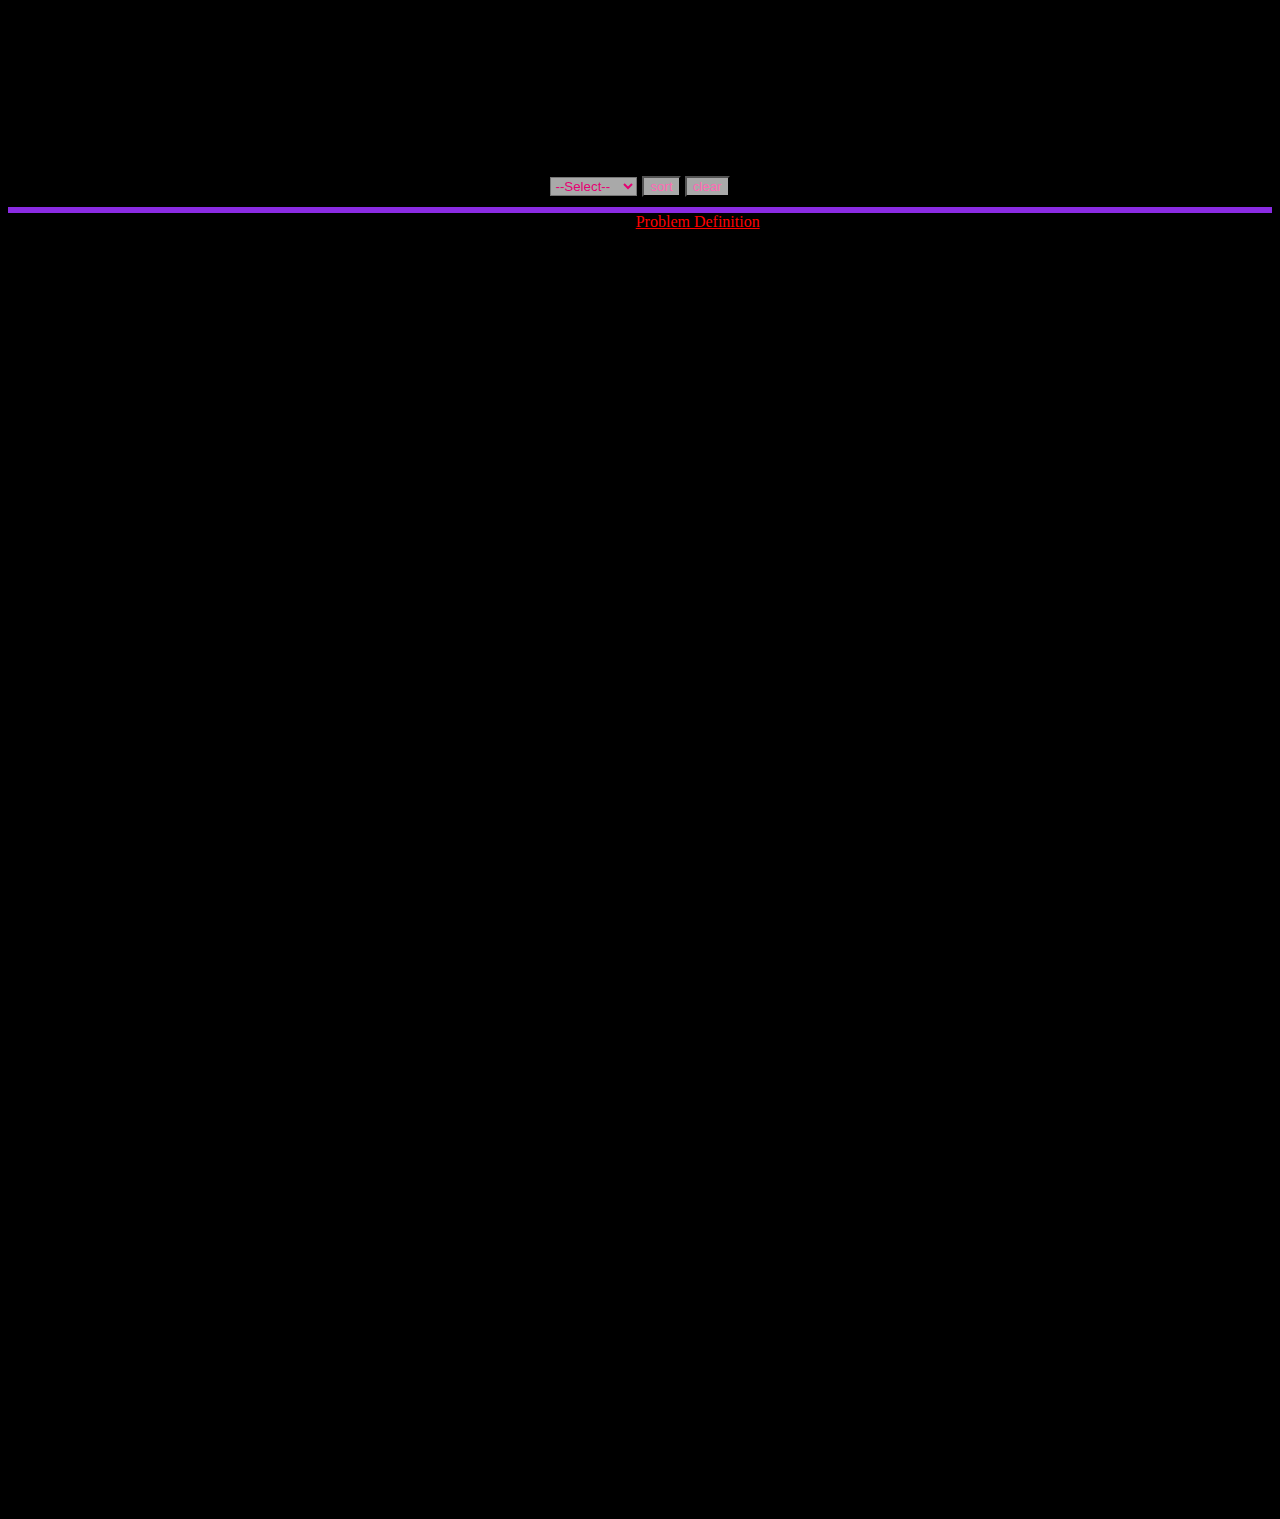
<file: index.html>
<!DOCTYPE html>
<html lang="en">
<head>
    <meta charset="UTF-8">
    <meta http-equiv="X-UA-Compatible" content="IE=edge">
    <meta name="viewport" content="width=device-width, initial-scale=1.0">
    <link rel="stylesheet" href="/css/main.css">
    <title>Project</title>
    
</head>

<body>
    <main>
      <h1>Frontend-1-Javascript-Assignment</h1>
      <h2>Created By</h2>
      <h3>Emil Sundén</h3>
    <label for="sorting-option" class="sorting-wrapper"></label>
    <select id="sorting-option" name="sorting-option">
      <option value="">--Select--</option>
      <option value="personality">firstname</option>
      <option value="lastname">lastname</option>
      <option value="group">group</option>
      <option value="personality">personality</option>
      <option value="discord">discord</option>
      <input class="sort-button" type="submit" value="sort">
      <input class="clear-button" type="submit" value="clear">
    <table id="table"></table>
    <span>&copy&copy Emil Sunden </span>
    <a href="description.html">Problem Definition</a>
</main>
<script src="/js/sandbox.js"></script>
</body>
</html>
</file>
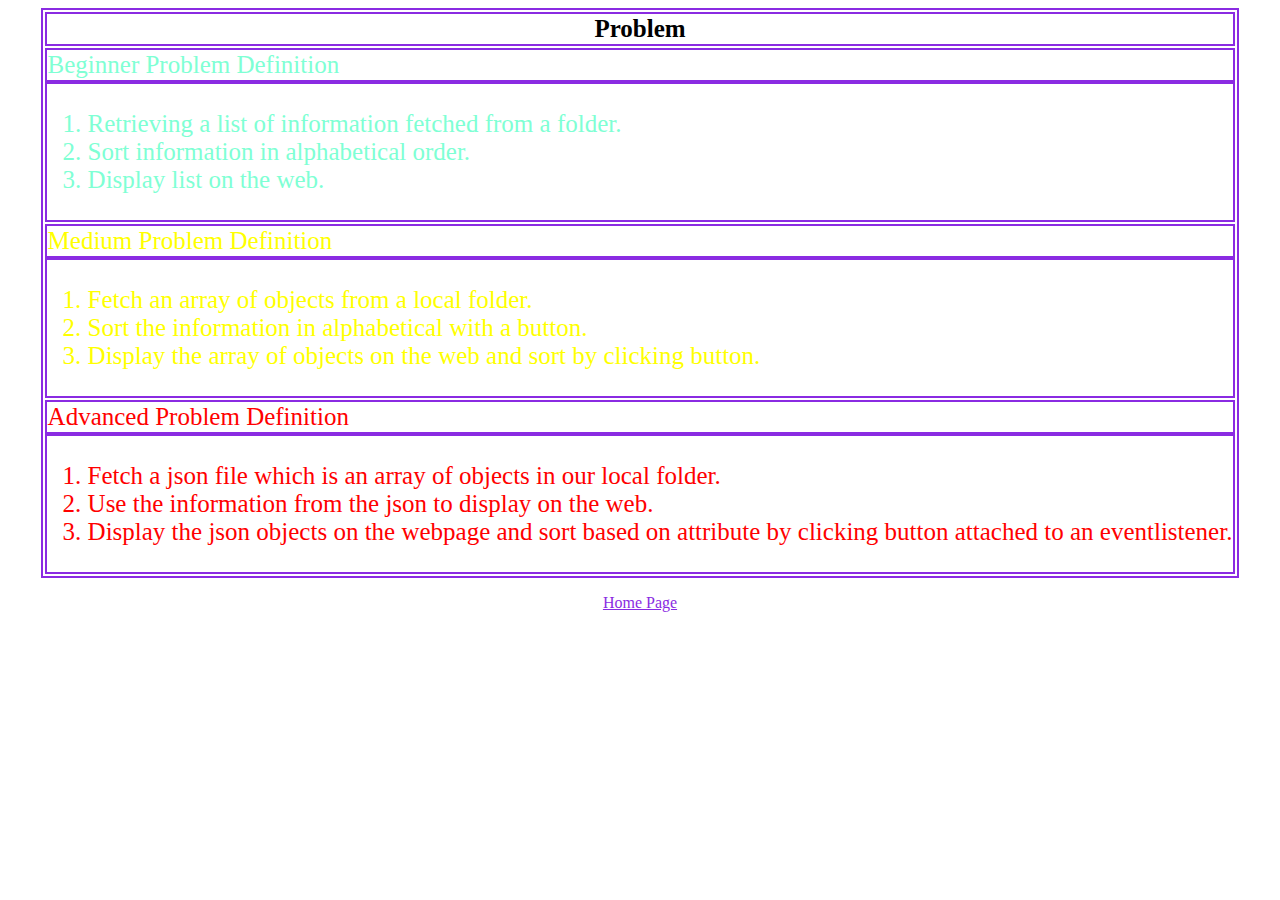
<file: description.html>
<!DOCTYPE html>
<html lang="en">
<head>
    <meta charset="UTF-8">
    <meta http-equiv="X-UA-Compatible" content="IE=edge">
    <meta name="viewport" content="width=device-width, initial-scale=1.0">
    <link rel="stylesheet" href="/css/description.css">
    <title>Document</title>
</head>
<body>
    
        <table>
            <tr>
                <th id="problem">Problem</th>
            </tr>

            <tr id="beginner">
                <td>Beginner Problem Definition</td>
                <td>
                    <ol>
                    <li>Retrieving a list of information fetched from a folder.</li>
                    <li>Sort information in alphabetical order.</li>
                    <li>Display list on the web.</li>
                    </ol>
                </td>
            </tr>

            <tr id="medium">   
                <td>Medium Problem Definition</td>
                <td>
                    <ol>
                        <li>Fetch an array of objects from a local folder.</li>
                        <li>Sort the information in alphabetical with a button.</li>
                        <li>Display the array of objects on the web and sort by clicking button.</li>
                    </ol>
                </td>
            </tr>

            <tr id="advanced">
                <td>Advanced Problem Definition</td>
                <td>
                    <ol>
                        <li>Fetch a json file which is an array of objects in our local folder.</li>
                        <li>Use the information from the json to display on the web.</li>
                        <li>Display the json objects on the webpage and sort based on attribute by clicking button attached to an eventlistener.</li>
                    </ol>
                </td>
            </tr>
        </table>
        <p id="paragraph"><a href="/index.html">Home Page</a></p>
   
</body>
</html>
</file>
<file: css/main.css>
#table,
th,
td {
  table-layout: fixed;
  width: 100%;
  margin-top: 10px;
  border: 3px solid blueviolet;
  margin-left: auto;
  margin-right: auto;
  display: flexbox;
  font-size: large;
  color: rgb(156, 54, 74);
}
th {
  padding-left: 50px;
  padding-right: 50px;
  font-size: 20px;
  color: crimson;
  box-shadow: 1px 1px;
}
main {
  align-content: center;
  text-align: center;
}

.sort-button {
  margin-left: 5px;
}

body {
  padding-bottom: 100%;
  height: auto;
  text-align: center;
  background-color: black;
}

.glow {
  font-size: 5px;
  color: #fff;
  text-align: center;
  animation: glow 1s ease-in-out infinite alternate;
}

@-webkit-keyframes glow {
  from {
    text-shadow: 0 0 10px #fff, 0 0 20px #fff, 0 0 30px #e60073,
      0 0 40px #e60073, 0 0 50px #e60073, 0 0 60px #e60073, 0 0 70px #e60073;
  }

  to {
    text-shadow: 0 0 20px #fff, 0 0 30px #ff4da6, 0 0 40px #ff4da6,
      0 0 50px #ff4da6, 0 0 60px #ff4da6, 0 0 70px #ff4da6, 0 0 80px #ff4da6;
  }
}

a {
  color: red;
}

a:hover {
  color: hotpink;
}

#sorting-option {
  color: #e60073;
  background-color: darkgray;
}

.sort-button,
.clear-button {
  color: hotpink;
  background-color: darkgray;
}
</file>
<file: css/description.css>
table, td, th {
    border: 2px solid blueviolet;
    margin: auto;
    margin-top:auto;
    font-size: 40px;
    justify-content: center;
    color: 2px solid blueviolet;
    
}
#beginner, #medium, #advanced {
    text-align: left;
}
#beginner {
    color: aquamarine;
}
#medium {
    color:yellow;
}
#advanced {
    color:red
}

td, th{
    display: flex;
    flex-direction: column;
    font-size: 25px;
    justify-content: center;
}

li {
    text-align: left;
}

#paragraph, a {
    text-align: center;
    color: blueviolet;
}

a:hover {
    color: aquamarine;
}
</file>
